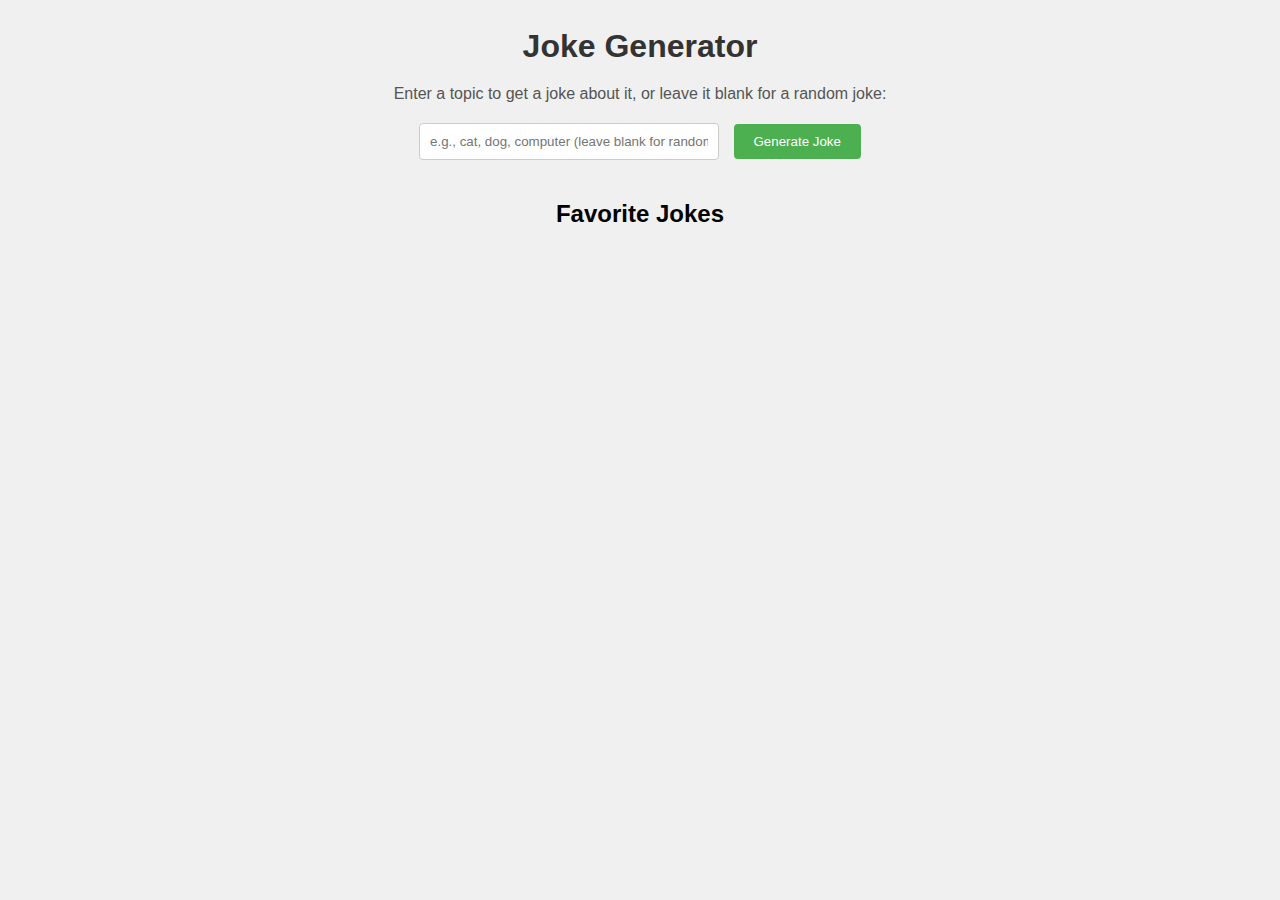
<file: Joke.html>
<html lang="en">
<head>
    <meta charset="UTF-8">
    <meta name="viewport" content="width=device-width, initial-scale=1.0">
    <title>Joke Generator</title>
    <style>
        body {
            font-family: Arial, sans-serif;
            text-align: center;
            padding: 20px;
            background-color: #f0f0f0;
        }
        h1 {
            margin-bottom: 20px;
            color: #333;
        }
        p {
            margin-bottom: 20px;
            color: #555;
        }
        input[type="text"] {
            padding: 10px;
            width: 300px;
            margin-right: 10px;
            border: 1px solid #ccc;
            border-radius: 4px;
        }
        button {
            padding: 10px 20px;
            background-color: #4CAF50;
            color: white;
            border: none;
            border-radius: 4px;
            cursor: pointer;
        }
        button:hover {
            background-color: #45a049;
        }
        button:disabled {
            background-color: #cccccc;
            cursor: not-allowed;
        }
        #joke {
            margin-top: 20px;
            font-size: 18px;
            font-style: italic;
            color: #333;
        }
        #save-favorite {
            margin-top: 10px;
            background-color: #007BFF;
        }
        #save-favorite:hover {
            background-color: #0056b3;
        }
        #favorites {
            margin-top: 40px;
        }
        #favorite-list li {
            list-style: none;
            margin-bottom: 10px;
            background: #fff;
            padding: 10px;
            border-radius: 4px;
            display: flex;
            justify-content: space-between;
            align-items: center;
        }
        #favorite-list button {
            background-color: #dc3545;
        }
        #favorite-list button:hover {
            background-color: #c82333;
        }
    </style>
</head>
<body>
    <h1>Joke Generator</h1>
    <p>Enter a topic to get a joke about it, or leave it blank for a random joke:</p>
    <input type="text" id="topic" placeholder="e.g., cat, dog, computer (leave blank for random)">
    <button id="generate">Generate Joke</button>
    <div id="joke-container">
        <div id="joke"></div>
        <button id="save-favorite" style="display: none;">Save to Favorites</button>
    </div>
    <div id="favorites">
        <h2>Favorite Jokes</h2>
        <ul id="favorite-list"></ul>
    </div>
    <script>
        const topicInput = document.getElementById('topic');
        const generateBtn = document.getElementById('generate');
        const jokeDiv = document.getElementById('joke');
        const saveBtn = document.getElementById('save-favorite');
        const favoriteList = document.getElementById('favorite-list');

        function loadFavorites() {
            const favorites = JSON.parse(localStorage.getItem('favoriteJokes')) || [];
            favoriteList.innerHTML = '';
            favorites.forEach((joke, index) => {
                const li = document.createElement('li');
                li.textContent = joke;
                const removeBtn = document.createElement('button');
                removeBtn.textContent = 'Remove';
                removeBtn.addEventListener('click', () => {
                    favorites.splice(index, 1);
                    localStorage.setItem('favoriteJokes', JSON.stringify(favorites));
                    loadFavorites();
                });
                li.appendChild(removeBtn);
                favoriteList.appendChild(li);
            });
        }

        loadFavorites();

        generateBtn.addEventListener('click', () => {
            const topic = topicInput.value.trim();
            generateBtn.disabled = true;
            generateBtn.textContent = 'Generating...';
            jokeDiv.textContent = 'Loading...';
            saveBtn.style.display = 'none';

            const url = topic === '' ? 'https://icanhazdadjoke.com/' : `https://icanhazdadjoke.com/search?term=${encodeURIComponent(topic)}`;

            fetch(url, {
                headers: {
                    'Accept': 'application/json'
                }
            })
            .then(response => response.json())
            .then(data => {
                if (topic === '') {
                    jokeDiv.textContent = data.joke;
                    saveBtn.style.display = 'block';
                } else {
                    if (data.results.length > 0) {
                        const randomIndex = Math.floor(Math.random() * data.results.length);
                        jokeDiv.textContent = data.results[randomIndex].joke;
                        saveBtn.style.display = 'block';
                    } else {
                        jokeDiv.textContent = 'No jokes found for this topic.';
                        saveBtn.style.display = 'none';
                    }
                }
            })
            .catch(error => {
                jokeDiv.textContent = 'Error fetching joke. Please try again.';
                saveBtn.style.display = 'none';
                console.error(error);
            })
            .finally(() => {
                generateBtn.disabled = false;
                generateBtn.textContent = 'Generate Joke';
            });
        });

        saveBtn.addEventListener('click', () => {
            const favorites = JSON.parse(localStorage.getItem('favoriteJokes')) || [];
            const currentJoke = jokeDiv.textContent;
            if (!favorites.includes(currentJoke)) {
                favorites.push(currentJoke);
                localStorage.setItem('favoriteJokes', JSON.stringify(favorites));
                loadFavorites();
                alert('Joke saved to favorites!');
            } else {
                alert('This joke is already in favorites.');
            }
        });

        topicInput.addEventListener('keypress', (e) => {
            if (e.key === 'Enter') {
                generateBtn.click();
            }
        });
    </script>
</body>
</html>
</file>
